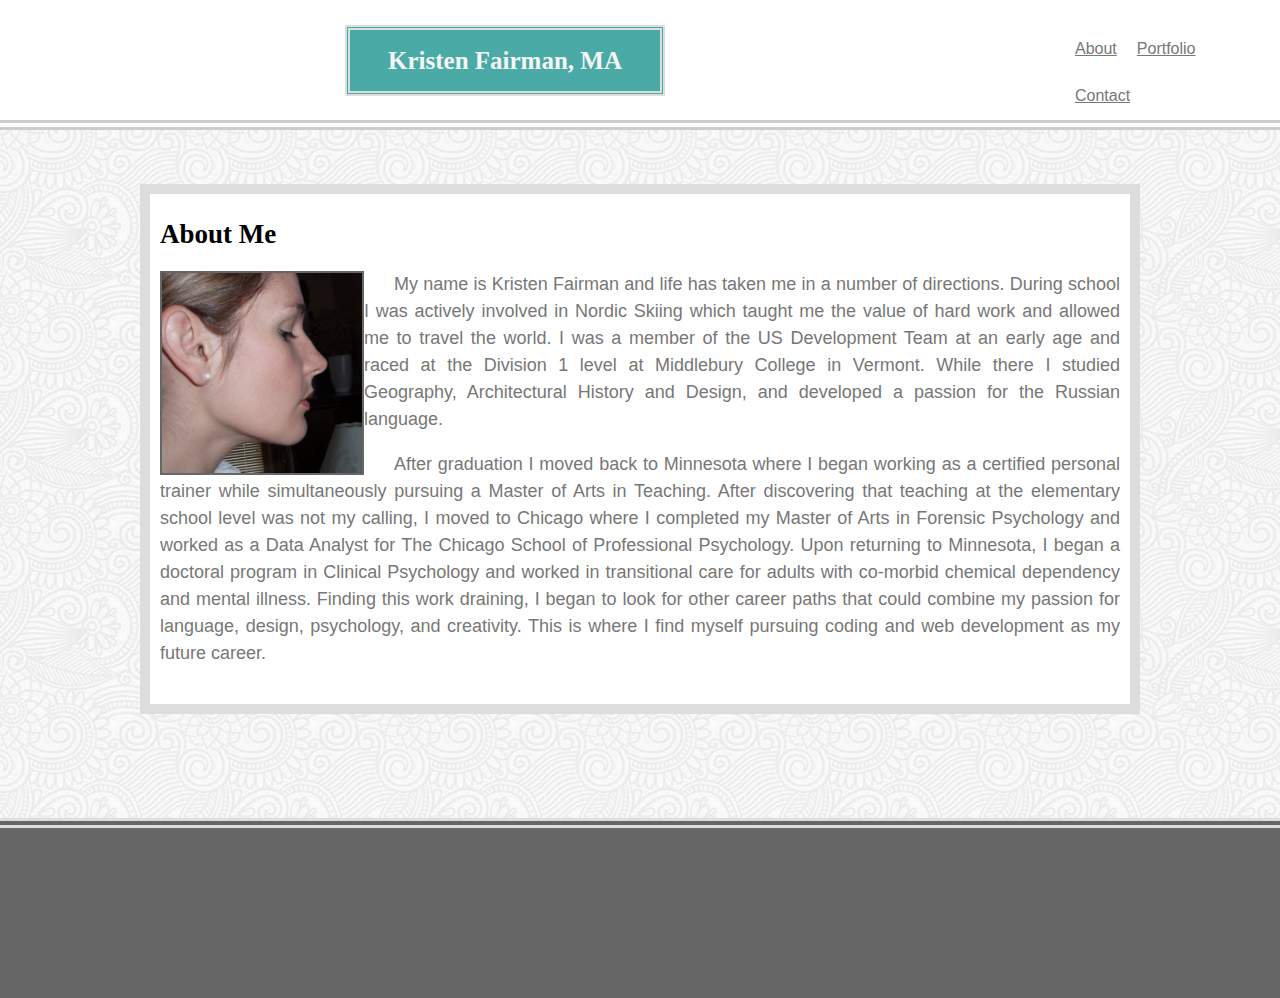
<file: index.html>
<!DOCTYPE html>
<html lang="en-us">

<head>

<meta charset="utf-8" />
<title>Kristen Fairman</title>
<link href="assets/css/style.css" type="text/css" link rel="stylesheet"/>

</head>
<body>

<section class="header">

        <div id="myname">
        <h1>Kristen Fairman, MA</h1>
        </div>

        <div id="about">
            <a href=index.html>About</a> 
        </div>

        <div id="portfolio">
            <a href=portfolio.html>Portfolio</a>
        </div>

        <div id="contact">
            <a href=contact.html>Contact</a>
            </div>
       
 </section>
       
<br>
<br>

<div class="container">

<section id="main-bio"></section>
    
        <h2>About Me</h2>

        <img src="assets/images/KristenLeighFairman.jpg" alt="Kristen Fairman" id="bio-image">

    <div id="content">     
    <p> My name is Kristen Fairman and life has taken me in a number of directions.  During school I was actively involved in Nordic
        Skiing which taught me the value of hard work and allowed me to travel the world. I was a member of the US Development Team 
        at an early age and raced at the Division 1 level at
        Middlebury College in Vermont. While there I studied Geography, Architectural History and Design, and developed
        a passion for the Russian language.</p> 
    
        
        <p>After graduation I moved back to Minnesota where I began working as a certified personal trainer while simultaneously 
        pursuing a Master of Arts in Teaching.  After discovering that teaching at the elementary school level was not my calling,
        I moved to Chicago where I completed my Master of Arts in Forensic Psychology and worked as a Data Analyst for The Chicago
        School of Professional Psychology.  Upon returning to Minnesota, I began a doctoral program in Clinical Psychology and worked
        in transitional care for adults with co-morbid chemical dependency and mental illness. Finding this work draining, I began to look
        for other career paths that could combine my passion for language, design, psychology, and creativity.  This is where I find myself
        pursuing coding and web development as my future career.</p>
            </div>
</div>

 <br>
 <br>

 <div class="footer">
 </div>   
    
</body>
</html>
</file>
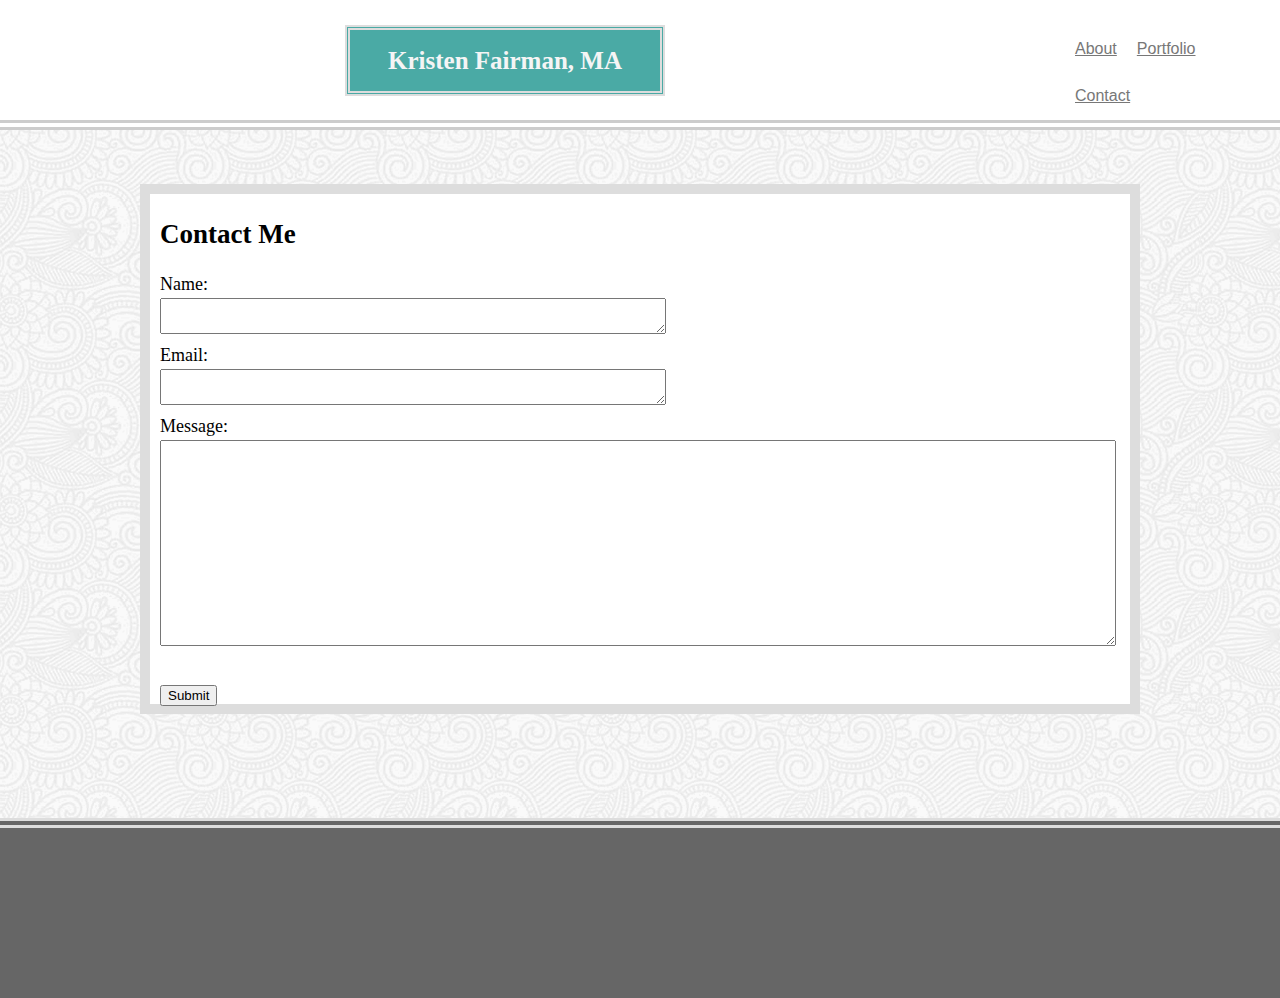
<file: contact.html>
<!DOCTYPE html>
<html lang="en-us">

<head>

<meta charset="utf-8" />
<title>Kristen Fairman</title>
<link href="assets/css/style.css" type="text/css" link rel="stylesheet"/>

</head>
<body>

<section class="header">

        <div id="myname">
        <h1>Kristen Fairman, MA</h1>
        </div>

        <div id="about">
            <a href=index.html>About</a> 
        </div>

        <div id="portfolio">
            <a href=portfolio.html>Portfolio</a>
        </div>

        <div id="contact">
            <a href=contact.html>Contact</a>
            </div>
       
 </section>
       
<br>
<br>

<div class="container3">

<h2>Contact Me</h2>

<form action="/action_page.php">
  Name:<br>
  <textarea id="name" style="width:500px"></textarea>
  <br>
  Email:<br>
  <textarea id="email" style="width:500px"></textarea>
  <br>
  Message:<br>
  <textarea id="subject" name="subject"  style="height:200px; width:950px"></textarea>
  <br>
  <br>
  <input type="submit" value="Submit">
</form> 






</div>

<br>
<br>

<div class="footer">
    </div>   
       
</body>
</html>
</file>
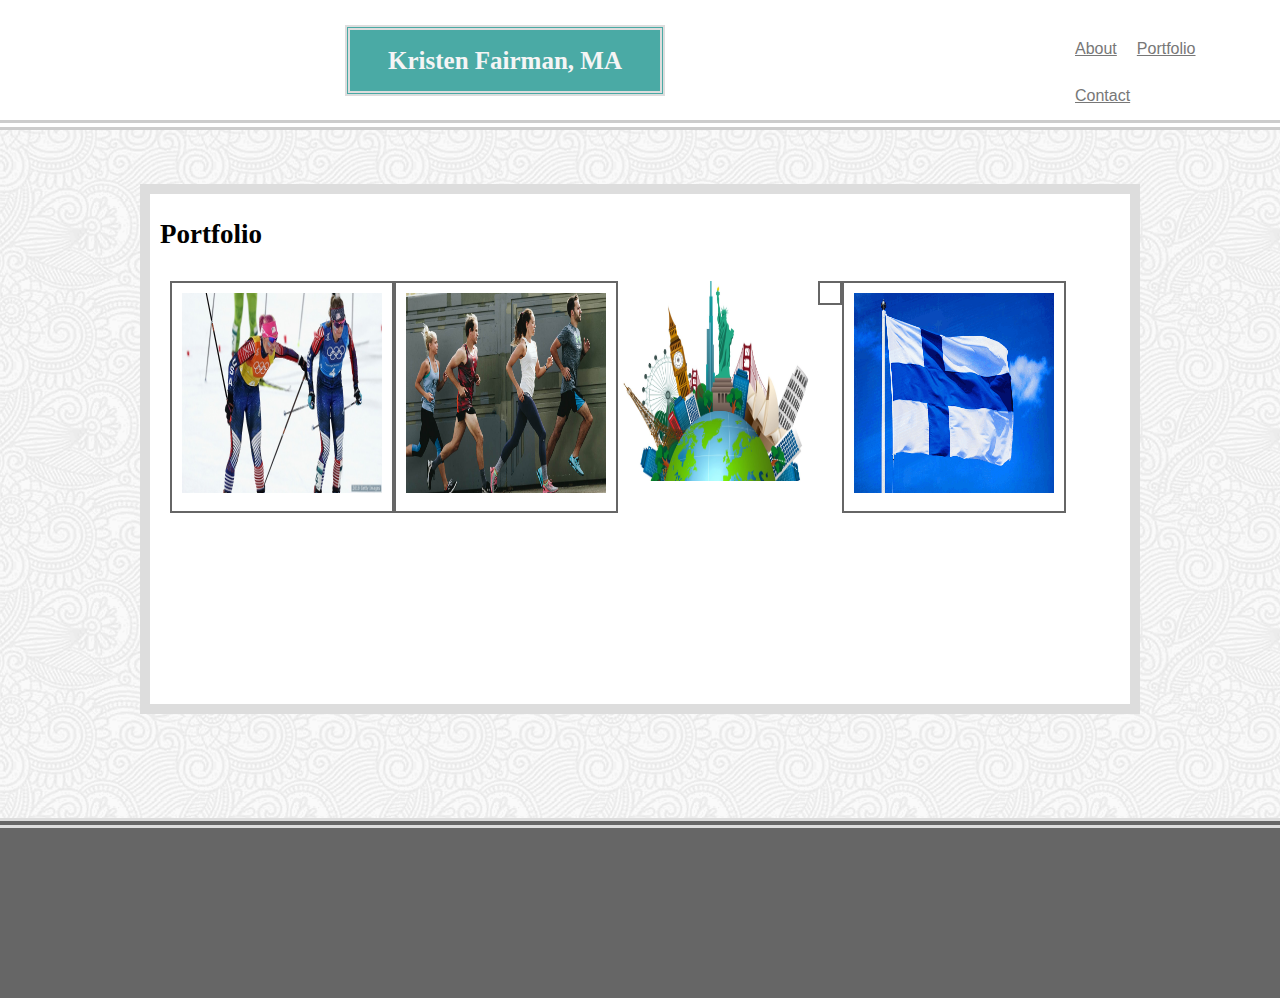
<file: portfolio.html>
<!DOCTYPE html>
<html lang="en-us">

<head>

<meta charset="utf-8" />
<title>Kristen Fairman</title>
<link href="assets/css/style.css" type="text/css" link rel="stylesheet"/>

</head>
<body>

<section class="header">

        <div id="myname">
        <h1>Kristen Fairman, MA</h1>
        </div>

        <div id="about">
            <a href=index.html>About</a> 
        </div>

        <div id="portfolio">
            <a href=portfolio.html>Portfolio</a>
        </div>

        <div id="contact">
            <a href=contact.html>Contact</a>
            </div>
       
 </section>

 <br>
 <br>

 <div class="container2">
     <h2>Portfolio</h2>
     
     <div class="wrapper">
     <div id="link1">
     <a href"www.fasterskier.com"><img src="assets/images/skiing.jpg" alt="Skiing" style="width:200px;height:200px;"></a>
     </div>
     <div id="link2">
     <a href"www.running.com"><img src="assets/images/Running.jpg" alt="Running" style="width:200px;height:200px;"></a>
     </div>
     <div id="link3">
     <a href"https://en.wikipedia.org/wiki/Finland"><img src="assets/images/finland.png" alt="Finland" style="width:200px;height:200px;"></a>
     </div>
     <div id="link4"></div>
     <a href"www.travel.com"><img src="assets/images/travel.jpg" alt="Travel" style="width:200px;height:200px;"></a>
     </div>
    </div>

 </div>
 </div>

<br>
<br>

<div class= "footer">
    </div>   
       
   </body>
   </html>
</file>
<file: assets/css/style.css>
body { 
    background-image: url("full-bloom.png");
    margin: 0;
    padding: 0;
    font-family: "Georgia","Times New Roman",
        Times, serif;
    font-size: 18px;
    line-height: 150%;
   
}

html, body {
    height: 100%;
}

.header {
    background-color: #ffffff;
    border-bottom-color: #cccccc;
    border-bottom-width: 10px;
    border-bottom-style: double;
    height: 70px;
    padding: 25px;
    text-align: left;
    font-family: 'Georgia', 'Times New Roman', Times, serif;
    font: 20px;

}

.wrapper {
    align-content: space-between;
    float: left;
    padding: 10px;

}

#link1{
    position: relative;
    float: left;
    border: #666666;
    border-width: 2px;
    border-style: solid;
    padding: 10px;

}

#link2{
    position: relative;
    float: left;
    border: #666666;
    border-width: 2px;
    border-style: solid;
    padding: 10px;
}

#link3{
    position: relative;
    float: right;
    border: #666666;
    border-width: 2px;
    border-style: solid;
    padding: 10px;
}

#link4{
    position: relative;
    float: right;
    border: #666666;
    border-width: 2px;
    border-style: solid;
    padding: 10px;
}

#myname {background-color:#4aaaa5;
    color: whitesmoke;
    width: 300px;
    text-align: center;
    margin-left: 320px;
    margin-right: 400px;
    padding-left: 5px;
    padding-right: 5px;
    font-size: 18px;
    margin-bottom: 30px;
    font-family: 'Georgia', 'Times New Roman', Times, serif;
    position: static;
    float: left;
    border-color: #dddddd; 
    border-width: 5px;
    border-style: double;
    justify-content: right;
    

}

h1 {
    font-family: 'Georgia', 'Times New Roman', Times, serif;
    font-size: 25px;
}

#about{
    font-size: 18px;
    font-family: 'Arial', 'Helvetica Neue', Helvetica, sans-serif;
    display: flex;
    float: left;
    margin: 10px;
    position: static;

}

#portfolio{
    font-size: 18px;
    font-family: 'Arial', 'Helvetica Neue', Helvetica, sans-serif;
    justify-content: space-between;
    display: flex;
    float: left;
    margin: 10px;
    position: static;

}

#contact {
    font-size: 18px;
    font-family: 'Arial', 'Helvetica Neue', Helvetica, sans-serif;
    justify-content: space-between;
    display: flex; 
    float: left;  
    margin: 10px;
    position: static;
    
}

a {color: #777777;
   font-size: 16px;

}

.container {
    width: 960px;
    margin: 0 auto;
    border-color: #dddddd;
    border-style: solid;
    border-width: 10px;
    background-color: #ffffff;
    padding-left: 10px;
    padding-right: 10px;
    padding-top: 5px;
    padding-bottom: 5px;
    height: 500px;
    float: center;

}

.container2 {
    width: 960px;
    height: 500px;
    margin: 0 auto;
    border-color: #dddddd;
    border-style: solid;
    border-width: 10px;
    background-color: #ffffff;
    padding-left: 10px;
    padding-right: 10px;
    padding-top: 5px;
    padding-bottom: 5px;
    float: center;

}

.container3 {
    width: 960px;
    height: 500px;
    margin: 0 auto;
    border-color: #dddddd;
    border-style: solid;
    border-width: 10px;
    background-color: #ffffff;
    padding-left: 10px;
    padding-right: 10px;
    padding-top: 5px;
    padding-bottom: 5px;
    float: center;

}

#main-bio,
#bio-image  {
    float: left;
    background-color: #ffffff;
    border-color: #dddddd;
    font: 18px;
    
}

#bio-image {
    width: 200px;
    height: 200px;
    position: static;
    border: #666666;
    border-style: solid;
    border-width: 2px;
    justify-content: left;
   
}

#main-bio {
    font-size: 25px;
}

#content {
    position: static;
    font-size: 18px;
    font-family: 'Arial', 'Helvetica Neue', Helvetica, sans-serif;
    color: #777777;
    text-indent: 30px;
    text-align: justify;
}

#links {
    position: relative;
    padding: 5px;
    align-content: space-between;
    border: #666666;
    border-width: 2px;
    border-style: solid;

}

.Message {
    box-sizing: content-box;
    height: 300px;
    width: 500px;
}
.footer {
    background-color: #666666;
    position: absolute;
    width: 100%;
    margin-top: 50px;
    height: 70px;
    padding: 50px;
    border-top-color: #dddddd;
    border-top-style: double;
    border-top-width: 10px;
    font-size: 8px;
    text-align: inherit;
    clear: both;

}
</file>
